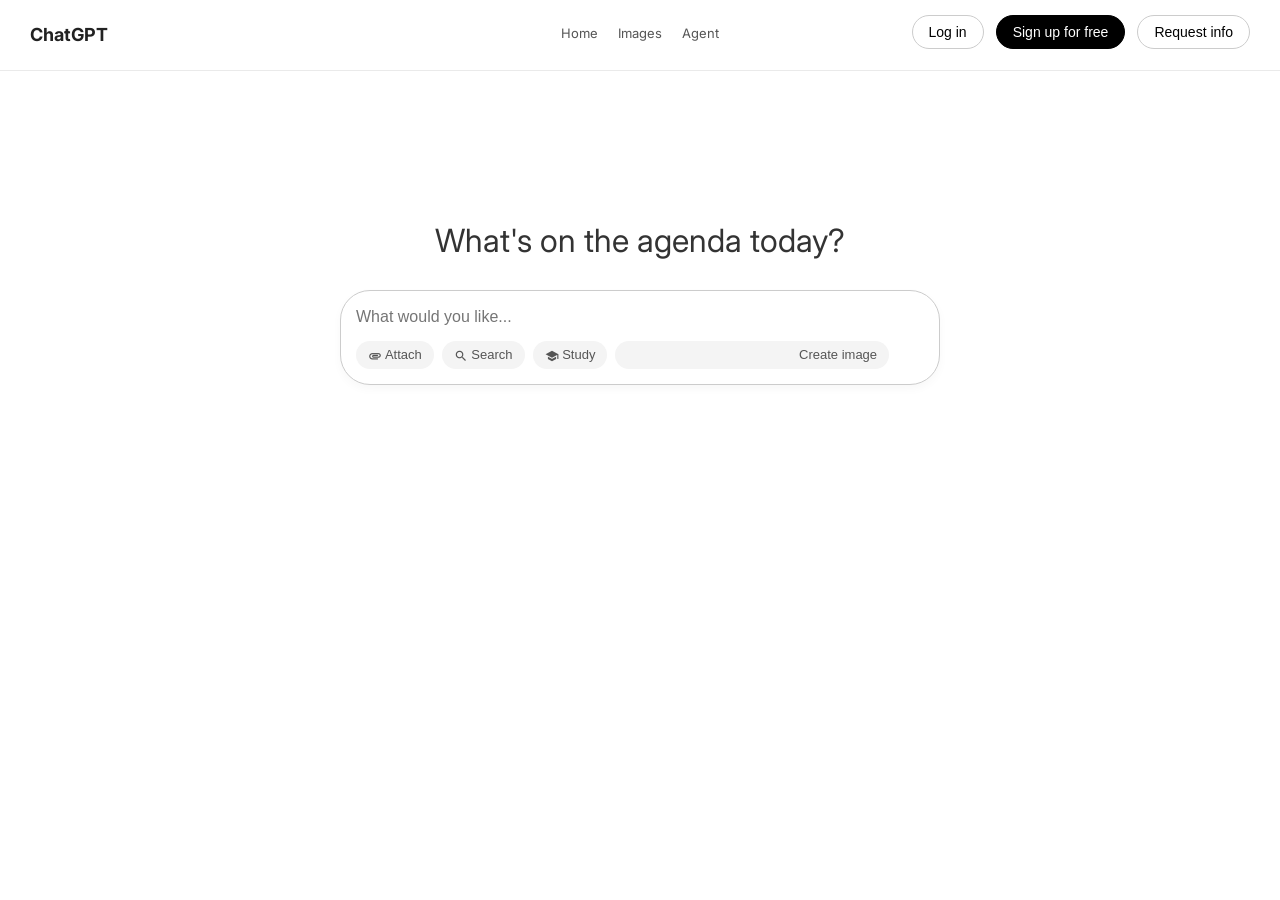
<file: משימה מסכמת HTML CSS/index.html>
<!DOCTYPE html>
<html lang="en">
<head>
    <meta charset="UTF-8">
    <title>ChatGPT - Main</title>
    <link rel="stylesheet" href="index.css">
    <link rel="preconnect" href="https://fonts.googleapis.com">
    <link rel="preconnect" href="https://fonts.gstatic.com" crossorigin>
    <link href="https://fonts.googleapis.com/css2?family=Inter:wght@400;500;600&display=swap" rel="stylesheet">
    <link href="https://fonts.googleapis.com/icon?family=Material+Icons" rel="stylesheet">
</head>
<body>

    <header class="navbar">
        <div class="nav-left">
            <span class="logo-text">ChatGPT</span>
        </div>

        <nav class="nav-center">
            <ul>
                <li><a href="index.html">Home</a></li>
                <li><a href="images.html">Images</a></li>
                <li><a href="agent.html">Agent</a></li>
            </ul>
        </nav>

        <div class="nav-right">
            <button class="btn-login">Log in</button>
            <button class="btn-signup">Sign up for free</button>
            <button class="btn-request">Request info</button>
        </div>
    </header>

    <main class="main-container">
        <h1 class="main-title">What's on the agenda today?</h1>

        <form class="search-form">
            <input type="text" placeholder="What would you like..." class="search-input">

            <div class="form-actions">
                <button type="button" class="action-btn"><span class="material-icons" style="font-size: 14px; vertical-align: middle;">attachment</span> Attach</button>
                <button type="button" class="action-btn"><span class="material-icons" style="font-size: 14px; vertical-align: middle;">search</span> Search</button>
                <button type="button" class="action-btn"><span class="material-icons" style="font-size: 14px; vertical-align: middle;">school</span> Study</button>
                <button type="button" class="action-btn"><span class="material-icons" style="font-size: 14px; vertical-align: middle;">auto_awesome</span> Create image</button>
            </div>
        </form>
    </main>

</body>
</html>
</file>
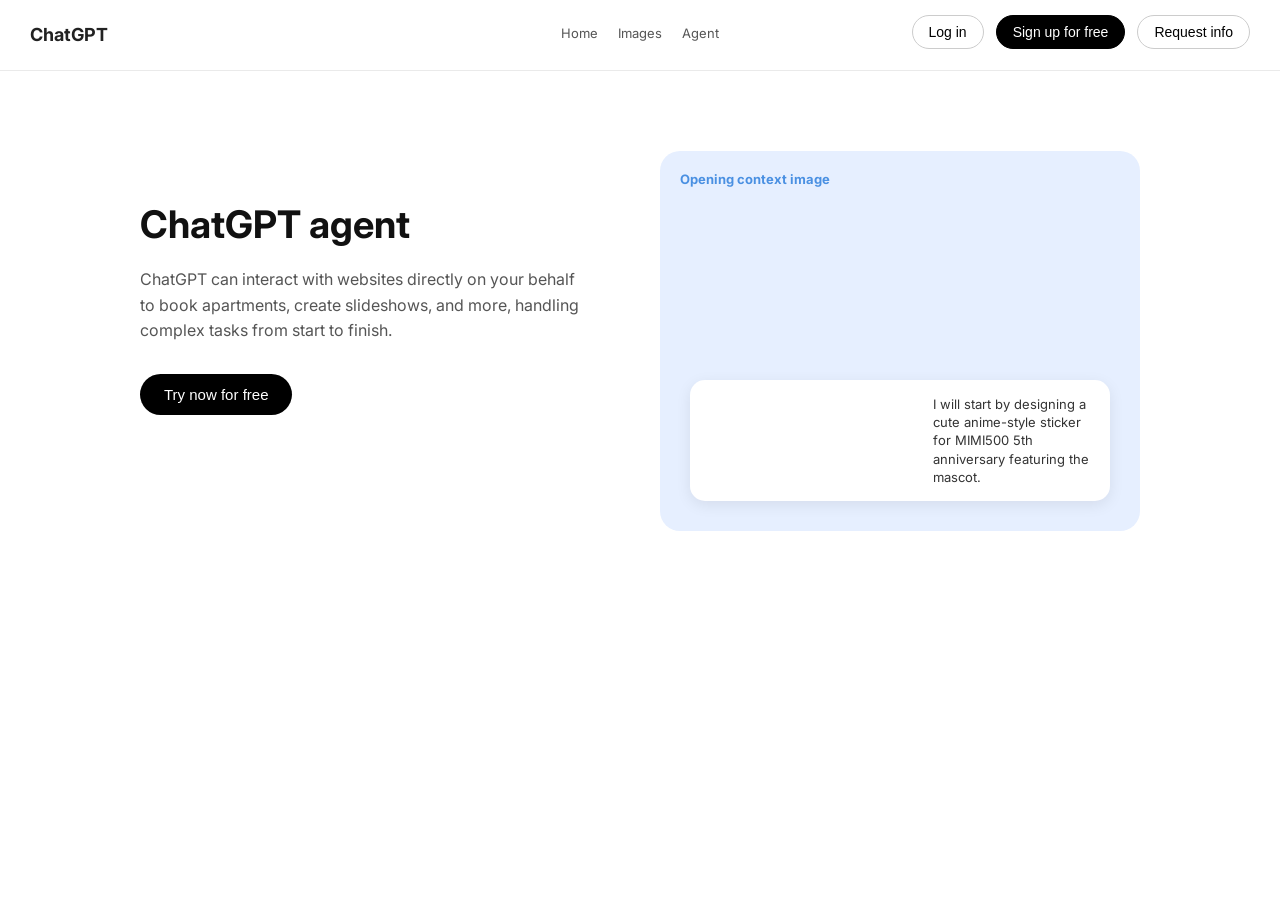
<file: משימה מסכמת HTML CSS/agent.html>
<!DOCTYPE html>
<html lang="en">
<head>
    <meta charset="UTF-8">
    <title>ChatGPT - Agent</title>
    <link rel="stylesheet" href="agent.css">
    <link rel="preconnect" href="https://fonts.googleapis.com">
    <link rel="preconnect" href="https://fonts.gstatic.com" crossorigin>
    <link href="https://fonts.googleapis.com/css2?family=Inter:wght@400;500;600&display=swap" rel="stylesheet">
    <link href="https://fonts.googleapis.com/icon?family=Material+Icons" rel="stylesheet">
</head>
<body>

    <header class="navbar">
        <div class="nav-left">
            <span class="logo-text">ChatGPT</span>
        </div>

        <nav class="nav-center">
            <ul>
                <li><a href="index.html">Home</a></li>
                <li><a href="images.html">Images</a></li>
                <li><a href="agent.html">Agent</a></li>
            </ul>
        </nav>

        <div class="nav-right">
            <button class="btn-login">Log in</button>
            <button class="btn-signup">Sign up for free</button>
            <button class="btn-request">Request info</button>
        </div>
    </header>

    <main class="agent-main-container">
        <div class="agent-text-block">
            <h1 class="agent-title">ChatGPT agent</h1>
            <p class="agent-description">
                ChatGPT can interact with websites directly on your behalf to book apartments, create slideshows, and more, handling complex tasks from start to finish.
            </p>
            <button class="btn-try-now">Try now for free</button>
        </div>

        <div class="agent-illustration-box">
            <p class="illustration-label">Opening context image</p>

            <div class="inner-floating-box">
                <span class="bulb-icon"><span class="material-icons" style="color: #fbc02d; vertical-align: middle;">lightbulb</span></span>
                <p class="floating-text">
                    I will start by designing a cute anime-style sticker for MIMI500 5th anniversary featuring the mascot.
                </p>
            </div>
        </div>
    </main>

</body>
</html>
</file>
<file: משימה מסכמת HTML CSS/index.css>
* {
    box-sizing: border-box;
    margin: 0;
    padding: 0;
}

body {
    font-family: 'Inter', Arial, sans-serif;
    color: #222;
    background-color: #fff;
}

.navbar {
    width: 100%;
    padding: 15px 30px;
    border-bottom: 1px solid #eaeaea;
    position: relative;
    overflow: hidden; 
}

.nav-left {
    float: left;
    font-weight: bold;
    font-size: 18px;
    line-height: 40px;
}

.nav-center {
    position: absolute;
    left: 50%;
    transform: translateX(-50%);
    top: 22px;
}

.nav-center ul {
    list-style: none;
}

.nav-center li {
    display: inline-block;
    margin: 0 8px;
}

.nav-center a {
    text-decoration: none;
    color: #555;
    font-size: 13px;
}

.nav-center a:hover {
    color: #000;
}

.nav-right {
    float: right;
}

.nav-right button {
    background: transparent;
    border: 1px solid #ccc;
    padding: 8px 16px;
    border-radius: 20px;
    cursor: pointer;
    font-size: 14px;
    margin-left: 8px;
}

.nav-right .btn-signup {
    background-color: #000;
    color: #fff;
    border-color: #000;
}

.main-container {
    width: 600px;
    margin: 150px auto 0 auto; 
    text-align: center;
}

.main-title {
    font-size: 32px;
    font-weight: normal;
    color: #333;
    margin-bottom: 30px;
}

.search-form {
    width: 100%;
    border: 1px solid #ccc;
    border-radius: 30px;
    padding: 15px;
    background-color: #fff;
    box-shadow: 0 4px 10px rgba(0,0,0,0.03);
    text-align: left; 
}

.search-input {
    width: 100%;
    border: none;
    outline: none;
    font-size: 16px;
    margin-bottom: 15px;
    background: transparent;
}

.form-actions {
    overflow: hidden; 
}

.action-btn {
    float: left;
    background: #f4f4f4;
    border: none;
    padding: 6px 12px;
    border-radius: 15px;
    font-size: 13px;
    color: #555;
    cursor: pointer;
    margin-right: 8px;
}

.action-btn:hover {
    background: #eaeaea;
}
</file>
<file: משימה מסכמת HTML CSS/agent.css>
* {
    box-sizing: border-box;
    margin: 0;
    padding: 0;
}

body {
    font-family: 'Inter', Arial, sans-serif;
    color: #222;
    background-color: #fff;
    min-height: 100vh;
}

.navbar {
    width: 100%;
    padding: 15px 30px;
    border-bottom: 1px solid #eaeaea;
    position: relative;
    overflow: hidden; 
}

.nav-left {
    float: left;
    font-weight: bold;
    font-size: 18px;
    line-height: 40px;
}

.nav-center {
    position: absolute;
    left: 50%;
    transform: translateX(-50%);
    top: 22px;
}

.nav-center ul {
    list-style: none;
}

.nav-center li {
    display: inline-block;
    margin: 0 8px;
}

.nav-center a {
    text-decoration: none;
    color: #555;
    font-size: 13px;
}

.nav-center a:hover {
    color: #000;
}

.nav-right {
    float: right;
}

.nav-right button {
    background: transparent;
    border: 1px solid #ccc;
    padding: 8px 16px;
    border-radius: 20px;
    cursor: pointer;
    font-size: 14px;
    margin-left: 8px;
}

.nav-right .btn-signup {
    background-color: #000;
    color: #fff;
    border-color: #000;
}

.agent-main-container {
    width: 1000px;
    margin: 80px auto 0 auto;
    overflow: hidden; 
}

.agent-text-block {
    float: left;
    width: 450px;
    padding-top: 50px;
}

.agent-title {
    font-size: 38px;
    font-weight: bold;
    color: #111;
    margin-bottom: 20px;
}

.agent-description {
    font-size: 16px;
    line-height: 1.6;
    color: #555;
    margin-bottom: 30px;
}

.btn-try-now {
    background-color: #000;
    color: #fff;
    border: none;
    padding: 12px 24px;
    border-radius: 25px;
    font-size: 15px;
    cursor: pointer;
}

.btn-try-now:hover {
    background-color: #333;
}

.agent-illustration-box {
    float: right;
    width: 480px;
    height: 380px;
    background-color: #e6efff; 
    border-radius: 20px;
    position: relative; 
    padding: 20px;
}

.illustration-label {
    font-size: 13px;
    color: #4A90E2;
    font-weight: bold;
}

.inner-floating-box {
    position: absolute;
    bottom: 30px;
    left: 30px;
    right: 30px;
    background-color: #fff;
    border-radius: 15px;
    padding: 15px;
    box-shadow: 0 4px 15px rgba(0, 0, 0, 0.08);
}

.bulb-icon {
    float: left;
    margin-right: 12px;
}

.floating-text {
    font-size: 13px;
    color: #333;
    line-height: 1.4;
    overflow: hidden; 
}
</file>
